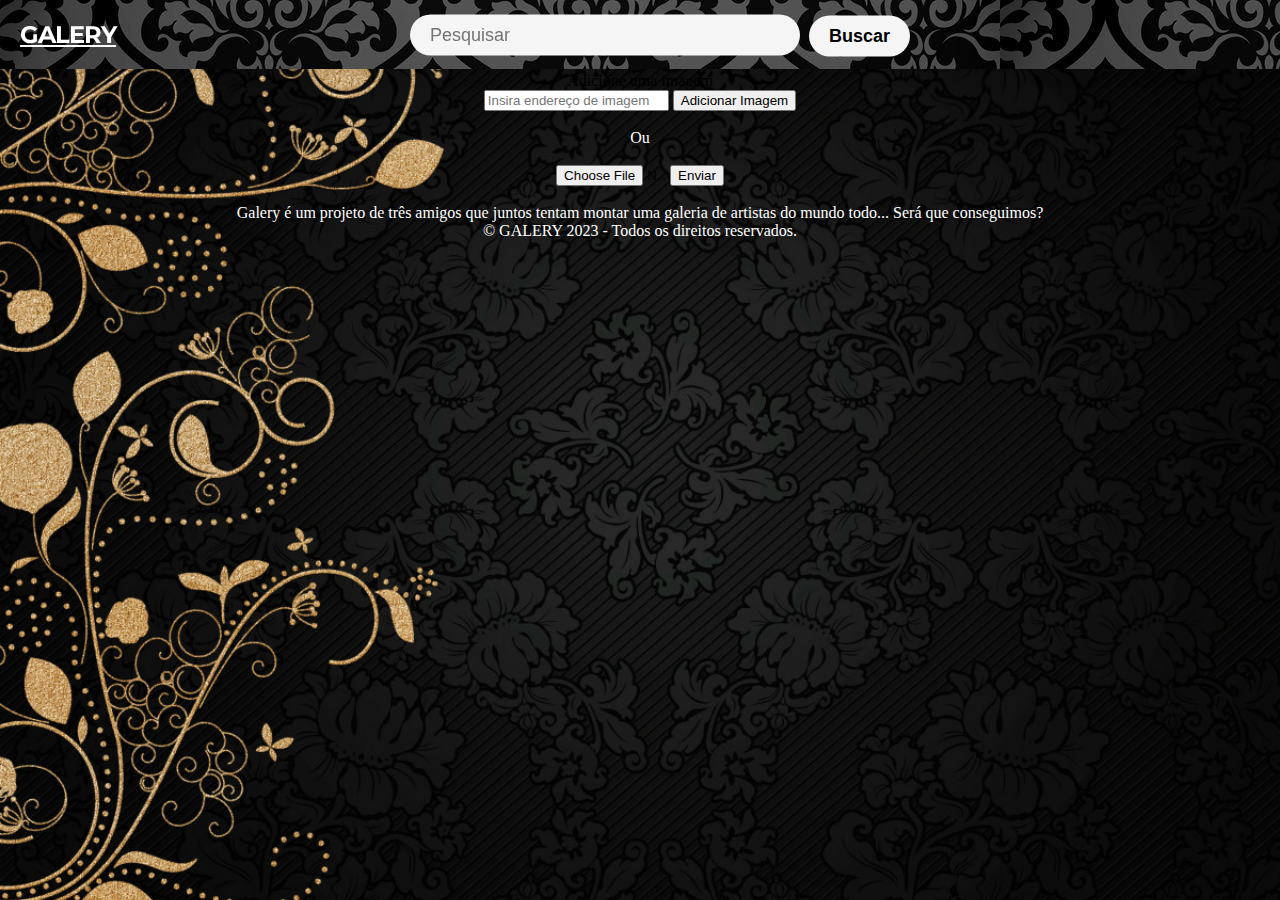
<file: index.html>
<!DOCTYPE html>
<html lang="pt-br">
  <head>
    <meta charset="UTF-8">
    <meta http-equiv="X-UA-Compatible" content="IE=edge">
    <meta name="viewport" content="width=device-width, initial-scale=1.0">
    <title>Galery</title>
    <link rel="stylesheet" href="index.css">
    <link href="https://fonts.googleapis.com/css2?family=Montserrat:wght@400;500;700&display=swap" rel="stylesheet">
    <link rel="icon" href="GALERYFUNDOTRANSPARENTE.png" type="image/png">
    <style>
      .search-bar {
        position: absolute;
        top: 50%;
        left: 50%;
        transform: translate(-50%, -50%);
        width: 70%;
        max-width: 500px;
      }
      .navbar {
        overflow: hidden;
      }
    </style>
  </head>
  <body>
    <nav class="navbar navbar-expand-lg navbar-light bg-light">
      <a class="navbar-brand" href="#">Galery</a>
      <button class="navbar-toggler" type="button" data-toggle="collapse" data-target="#navbarNavAltMarkup" aria-controls="navbarNavAltMarkup" aria-expanded="false" aria-label="Alterna navegação">
        <span class="navbar-toggler-icon"></span>
      </button>
      <form class="form-inline my-2 my-lg-0 ml-auto search-bar">
        <input class="form-control mr-sm-2" type="search" placeholder="Pesquisar" aria-label="Pesquisar">
        <button class="btn btn-outline-success my-2 my-sm-0" type="submit">Buscar</button>
      </form>
      <div class="collapse navbar-collapse" id="navbarNavAltMarkup">
        <div class="navbar-nav">
        </div>
      </div>
    </nav>
    <br><br><br><br>
    <div>
      <p class="page-subtitle">
        Adicione uma imagem
      </p>
      <div class="form-wrapper">
        <input type="text" id="imagem" name="imagem" accept="image/*" placeholder="Insira endereço de imagem">
        <button onClick="adicionarImagem()">Adicionar Imagem</button>
      </div>
      <br>
      <p style="color: white">Ou</p>
      <br>
      <div class="form-wrapper">
        <input type="file" id="userImagem" name="userImagem" accept="image/*" style="width: 110px;">
        <button onClick="adicionarUserImagem()">Enviar</button>
      </div>
      <div id="listaImagens"></div>
    </div>
    <script src="Funcoes.js"></script>
    <br>
    <section>
      <footer>
        <p>Galery é um projeto de três amigos que juntos tentam montar uma galeria de artistas do mundo todo... Será que conseguimos?</p>
        <p>© GALERY 2023 - Todos os direitos reservados.</p>
      </footer>
    </section>
  </body>
</html>
</file>
<file: index.css>
* {
  margin: 0;
}

body {
  text-align: center;
  background-image: url(Imgs/Wallpaper-top1.jpg);
  background-size: cover;
  background-position: center top;
  background-repeat: no-repeat;
}

#listaImagens img {
  margin: 3px;
  align-items: start;
  max-height: 700px;
  max-width: 700px;
}

/* Estilo para a barra de navegação */
nav {
  display: flex;
  background-image: url(Imgs/Wallpaper-top0.jpg);
  justify-content: space-between;
  align-items: center;
  padding: 20px;
  background-color: #fff;
  box-shadow: 0 0 20px rgba(0, 0, 0, 0.1);
}

/* Estilo para o logotipo na barra de navegação */
.navbar-brand {
  font-size: 24px;
  font-weight: bold;
}

/* Estilo para o campo de pesquisa na barra de navegação */
nav form {
  display: flex;
  align-items: center;
  position: relative;
}

nav input[type="text"] {
  width: 300px;
  padding: 8px 12px;
  border-radius: 20px;
  border: none;
  background-color: #f5f5f5;
  font-size: 14px;
  color: #333;
  box-shadow: inset 0 0 5px rgba(0, 0, 0, 0.1);
}

/* Estilo para o botão de pesquisa na barra de navegação */
nav button[type="submit"] {
  position: absolute;
  right: 0;
  padding: 8px 16px;
  border-radius: 20px;
  border: none;
  background-color: #f5f5f5;
  color: #333;
  font-size: 14px;
  font-weight: bold;
  box-shadow: 0 0 5px rgba(0, 0, 0, 0.1);
  cursor: pointer;
}

/* Estilo para a barra de navegação */
nav {
  display: flex;
  justify-content: space-between;
  align-items: center;
  padding: 20px;
  background-color: #fff;
  box-shadow: 0 0 20px rgba(0, 0, 0, 0.1);
  font-family: 'Montserrat', sans-serif;
  position: fixed;
  top: 0;
  width: 100%;
  z-index: 9999;
}

/* Estilo para o logotipo na barra de navegação */
.navbar-brand {
  font-size: 32px;
  font-weight: bold;
  color: #000;
  text-transform: uppercase;
  letter-spacing: -1px;
}

/* Estilo para o campo de pesquisa na barra de navegação */
nav form {
  display: flex;
  align-items: center;
  position: relative;
}

nav input[type="text"] {
  width: 400px;
  padding: 12px 16px;
  border-radius: 50px;
  border: none;
  background-color: #eee;
  font-size: 16px;
  color: #444;
  box-shadow: inset 0 0 5px rgba(0, 0, 0, 0.1);
  margin-right: 10px;
}

/* Estilo para o botão de pesquisa na barra de navegação */
nav button[type="submit"] {
  padding: 12px 20px;
  border-radius: 50px;
  border: none;
  background-color: #05a081;
  color: #fff;
  font-size: 16px;
  font-weight: bold;
  box-shadow: 0 0 5px rgba(0, 0, 0, 0.1);
  cursor: pointer;
  transition: background-color 0.3s ease;
}

nav button[type="submit"]:hover {
  background-color: #057a6d;
}

/* Estilo para a barra de navegação */
nav {
  display: flex;
  justify-content: space-between;
  align-items: center;
  padding: 20px;
  background-color: #fff;
  box-shadow: 0 0 20px rgba(0, 0, 0, 0.1);
}

/* Estilo para o logotipo na barra de navegação */
.navbar-brand {
  font-size: 24px;
  font-weight: bold;
  color: white;
}

.navbar-brand:hover {
  color: #057a6d;
  cursor: pointer;
  transition: background-color 0.3s ease;
}

/* Estilo para o campo de pesquisa na barra de navegação */
nav form {
  display: flex;
  align-items: center;
  position: relative;
}

nav input[type="text"] {
  width: 300px;
  padding: 8px 12px;
  border-radius: 30px;
  border: none;
  background-color: #f5f5f5;
  font-size: 14px;
  color: #333;
  box-shadow: none;
}

/* Estilo para o botão de pesquisa na barra de navegação */
nav button[type="submit"] {
  position: absolute;
  right: 0;
  padding: 8px 16px;
  border-radius: 30px;
  border: none;
  background-color: #05a081;
  color: #fff;
  font-size: 14px;
  font-weight: bold;
  box-shadow: none;
  cursor: pointer;
  transition: background-color 0.3s ease;
}

nav button[type="submit"]:hover {
  background-color: #049c77;
}

/* Estilo para a seção de imagens */
.gallery {
  display: grid;
  grid-template-columns: repeat(auto-fit, minmax(250px, 1fr));
  grid-gap: 20px;
  margin: 40px auto;
  max-width: 1200px;
}

.gallery-item {
  overflow: hidden;
  border-radius: 8px;
  box-shadow: 0 0 10px rgba(0, 0, 0, 0.1);
}

.gallery-item img {
  max-width: 100%;
  height: auto;
  display: block;
  transition: transform 0.3s ease;
}

.gallery-item:hover img {
  transform: scale(1.1);
}

/* estilo para o campo de pesquisa */
.form-inline input[type="search"] {
  width: 390px;
  padding: 10px 20px;
  border: none;
  border-radius: 25px;
  background-color: #f5f5f5;
  font-size: 18px;
}

/* estilo para o botão de pesquisa */
.form-inline button[type="submit"] {
  margin-left: -50px;
  margin-top: 3px;
  padding: 10px 20px;
  border: none;
  border-radius: 25px;
  background-color: #f5f5f5;
  color: #000;
  font-size: 18px;
}

footer {
  color: white;
}
</file>
